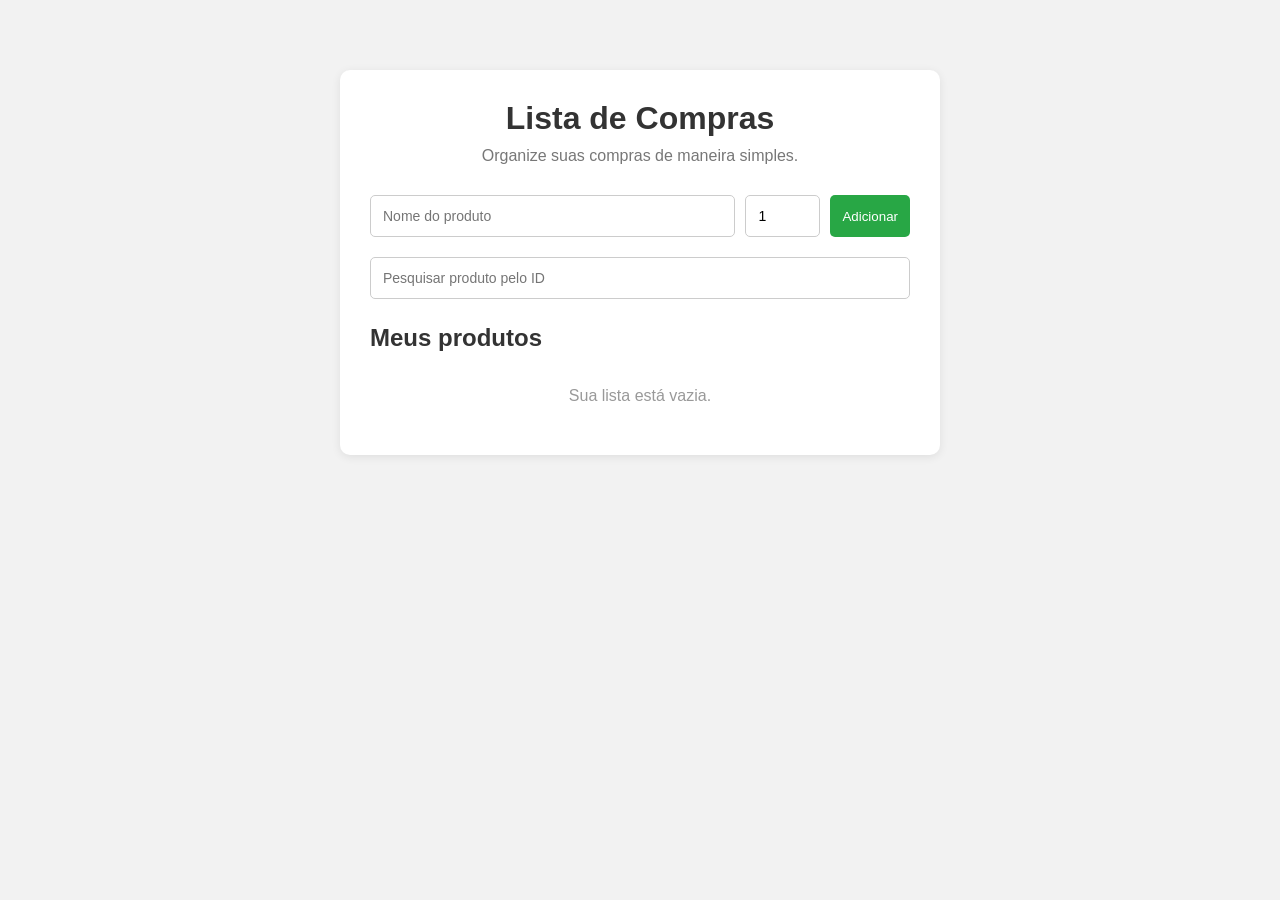
<file: ListadDeCompras/target/classes/static/ListaDeCompras/index.html>
<!DOCTYPE html>
<html lang="pt-br">
<head>
    <meta charset="UTF-8">
    <meta name="viewport" content="width=device-width, initial-scale=1.0">
    <title>Lista de Compras</title>

    <link rel="stylesheet" href="./css/styles.css">
</head>
<body>

<main class="container">

    <header>
        <h1>Lista de Compras</h1>
        <p>Organize suas compras de maneira simples.</p>
    </header>

    <section class="formulario">
        <input type="text" id="produto" placeholder="Nome do produto">

        <input type="number" id="quantidade"
               placeholder="Qtd." min="1" value="1">

        <button id="btnAdicionar" onclick="adicionarItem()">
            Adicionar
        </button>
    </section>

    <section class="pesquisa">
        <input type="number" id="pesquisarId"
               placeholder="Pesquisar produto pelo ID"
               min="1" oninput="pesquisarItem()">
    </section>

    <section class="lista">
        <h2>Meus produtos</h2>

        <ul id="listaCompras"></ul>

        <p id="mensagemVazia">Sua lista está vazia.</p>
    </section>

</main>

<script src="./js/js.js"></script>

</body>
</html>
</file>
<file: ListadDeCompras/target/classes/static/ListaDeCompras/css/styles.css>
* {
    margin: 0;
    padding: 0;
    box-sizing: border-box;
}

body {
    font-family: Arial, sans-serif;
    background-color: #f2f2f2;
    padding: 30px;
}

.container {
    max-width: 600px;
    margin: 40px auto;
    background-color: white;
    padding: 30px;
    border-radius: 10px;
    box-shadow: 0 2px 10px #00000015;
}

header {
    text-align: center;
    margin-bottom: 30px;
}

header h1 {
    color: #333;
    margin-bottom: 10px;
}

header p {
    color: #777;
}

.formulario {
    display: flex;
    gap: 10px;
    margin-bottom: 20px;
}

input {
    padding: 12px;
    border: 1px solid #ccc;
    border-radius: 5px;
    font-size: 14px;
    min-width: 0;
}

#produto {
    flex: 1;
}

#quantidade {
    width: 75px;
}

button {
    border: none;
    padding: 12px;
    border-radius: 5px;
    cursor: pointer;
    color: white;
    background-color: #28a745;
}

button:hover {
    opacity: 0.8;
}

.pesquisa {
    margin-bottom: 25px;
}

.pesquisa input {
    width: 100%;
}

.lista h2 {
    margin-bottom: 15px;
    color: #333;
}

ul {
    list-style: none;
}

.item {
    display: flex;
    align-items: center;
    justify-content: space-between;
    gap: 10px;
    padding: 12px;
    border-bottom: 1px solid #eee;
}

.item.comprado .nome {
    text-decoration: line-through;
    color: #999;
}

.info {
    display: flex;
    align-items: center;
    gap: 10px;
    overflow-wrap: anywhere;
}

.id-produto {
    color: #777;
    font-size: 12px;
}

.acoes {
    display: flex;
    gap: 5px;
    flex-shrink: 0;
}

.editar {
    background-color: #007bff;
}

.excluir {
    background-color: #dc3545;
}

#mensagemVazia {
    text-align: center;
    color: #999;
    padding: 20px;
}

@media (max-width: 480px) {
    body {
        padding: 10px;
    }

    .container {
        padding: 20px;
    }

    .formulario {
        flex-wrap: wrap;
    }

    #produto {
        width: 100%;
        flex-basis: 100%;
    }

    .item {
        align-items: flex-start;
    }

    .acoes button {
        padding: 8px;
        font-size: 12px;
    }
}
</file>
<file: ListadDeCompras/src/main/resources/static/ListaDeCompras/css/styles.css>
* {
    margin: 0;
    padding: 0;
    box-sizing: border-box;
}

body {
    font-family: Arial, sans-serif;
    background-color: #f2f2f2;
    padding: 30px;
}

.container {
    max-width: 600px;
    margin: 40px auto;
    background-color: white;
    padding: 30px;
    border-radius: 10px;
    box-shadow: 0 2px 10px #00000015;
}

header {
    text-align: center;
    margin-bottom: 30px;
}

header h1 {
    color: #333;
    margin-bottom: 10px;
}

header p {
    color: #777;
}

.formulario {
    display: flex;
    gap: 10px;
    margin-bottom: 20px;
}

input {
    padding: 12px;
    border: 1px solid #ccc;
    border-radius: 5px;
    font-size: 14px;
    min-width: 0;
}

#produto {
    flex: 1;
}

#quantidade {
    width: 75px;
}

button {
    border: none;
    padding: 12px;
    border-radius: 5px;
    cursor: pointer;
    color: white;
    background-color: #28a745;
}

button:hover {
    opacity: 0.8;
}

.pesquisa {
    margin-bottom: 25px;
}

.pesquisa input {
    width: 100%;
}

.lista h2 {
    margin-bottom: 15px;
    color: #333;
}

ul {
    list-style: none;
}

.item {
    display: flex;
    align-items: center;
    justify-content: space-between;
    gap: 10px;
    padding: 12px;
    border-bottom: 1px solid #eee;
}

.item.comprado .nome {
    text-decoration: line-through;
    color: #999;
}

.info {
    display: flex;
    align-items: center;
    gap: 10px;
    overflow-wrap: anywhere;
}

.id-produto {
    color: #777;
    font-size: 12px;
}

.acoes {
    display: flex;
    gap: 5px;
    flex-shrink: 0;
}

.editar {
    background-color: #007bff;
}

.excluir {
    background-color: #dc3545;
}

#mensagemVazia {
    text-align: center;
    color: #999;
    padding: 20px;
}

@media (max-width: 480px) {
    body {
        padding: 10px;
    }

    .container {
        padding: 20px;
    }

    .formulario {
        flex-wrap: wrap;
    }

    #produto {
        width: 100%;
        flex-basis: 100%;
    }

    .item {
        align-items: flex-start;
    }

    .acoes button {
        padding: 8px;
        font-size: 12px;
    }
}
</file>
